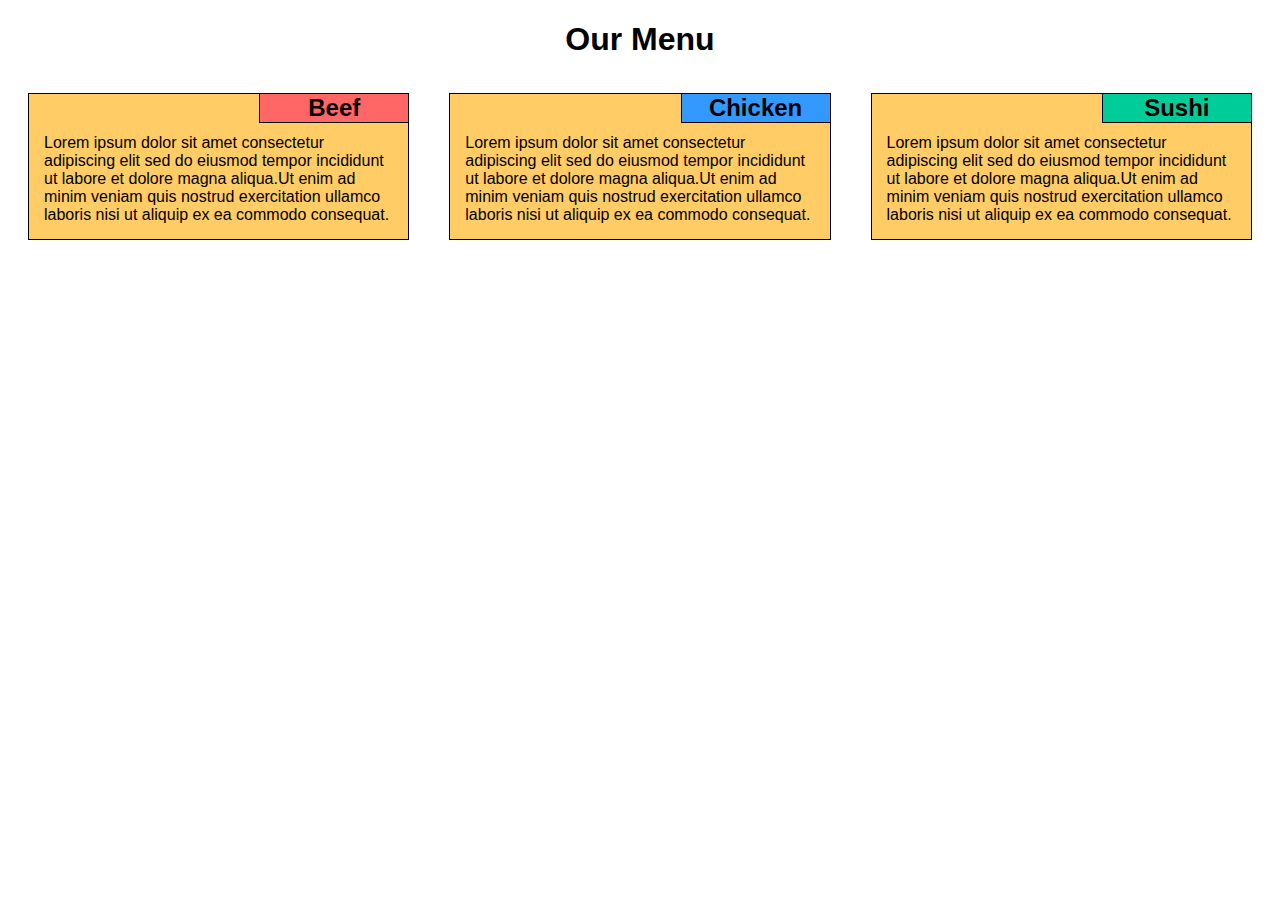
<file: module2-solution/index.html>
<!DOCTYPE html>
<html lang="en" dir="ltr">
  <head>
    <meta http-equiv="X-UA-Compatible" content="IE=edge">
    <meta charset="utf-8" content="width=device-width, initial-scale=1.0">
    <link rel="stylesheet" href="css/style.css">
    <title>Simple Responsive Webpage</title>
  </head>
  <body>
    <h1>Our Menu</h1>
    <div class="row">
      <div class="col-sm-12 col-md-6 col-lg-4">
         <h2 id="title-1">Beef</h2>
        <p>Lorem ipsum dolor sit amet consectetur adipiscing elit sed do
           eiusmod tempor incididunt ut labore et dolore magna aliqua.Ut
           enim ad minim veniam quis nostrud exercitation ullamco laboris
            nisi ut aliquip ex ea commodo consequat.</p>
          </div>
          <div class="col-sm-12 col-md-6 col-lg-4">
             <h2 id="title-2">Chicken</h2>
            <p>Lorem ipsum dolor sit amet consectetur adipiscing elit sed do
              eiusmod tempor incididunt ut labore et dolore magna aliqua.Ut
              enim ad minim veniam quis nostrud exercitation ullamco laboris
              nisi ut aliquip ex ea commodo consequat.</p>
          </div>
          <div class="col-sm-12 col-md-12 col-lg-4">
             <h2 id="title-3">Sushi</h2>
            <p>Lorem ipsum dolor sit amet consectetur adipiscing elit sed do
              eiusmod tempor incididunt ut labore et dolore magna aliqua.Ut
              enim ad minim veniam quis nostrud exercitation ullamco laboris
              nisi ut aliquip ex ea commodo consequat.</p>
          </div>
      </div>

  </body>
</html>
</file>
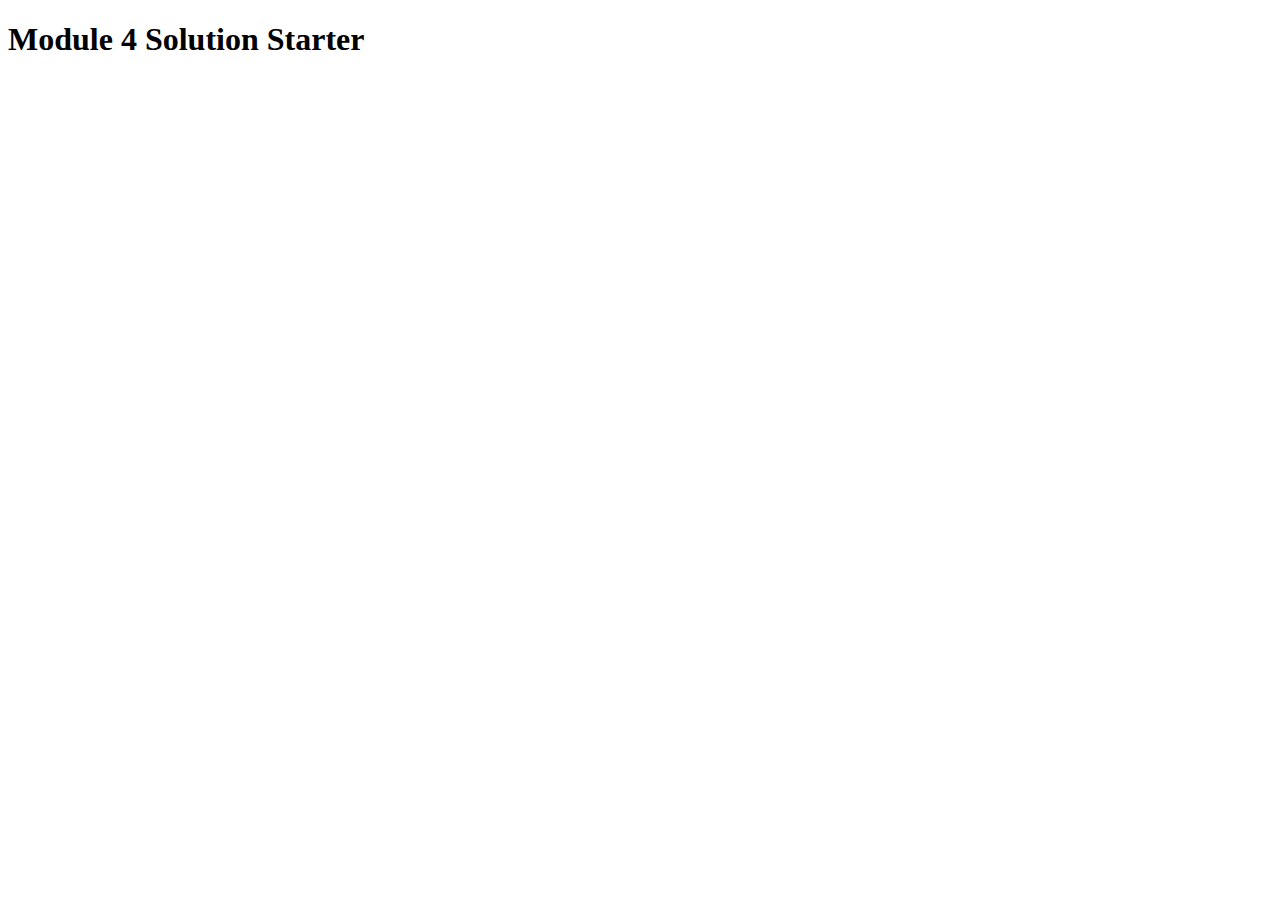
<file: module4-solution/index.html>
<!DOCTYPE html>
<html>
<head>
  <meta charset="utf-8">
  <title>Module 4 Solution Starter</title>
  <script src="SpeakHello.js"></script>
  <script src="SpeakGoodBye.js"></script>
  <script src="script.js"></script>
</head>
<body>
  <h1>Module 4 Solution Starter</h1>
</body>
</html>
</file>
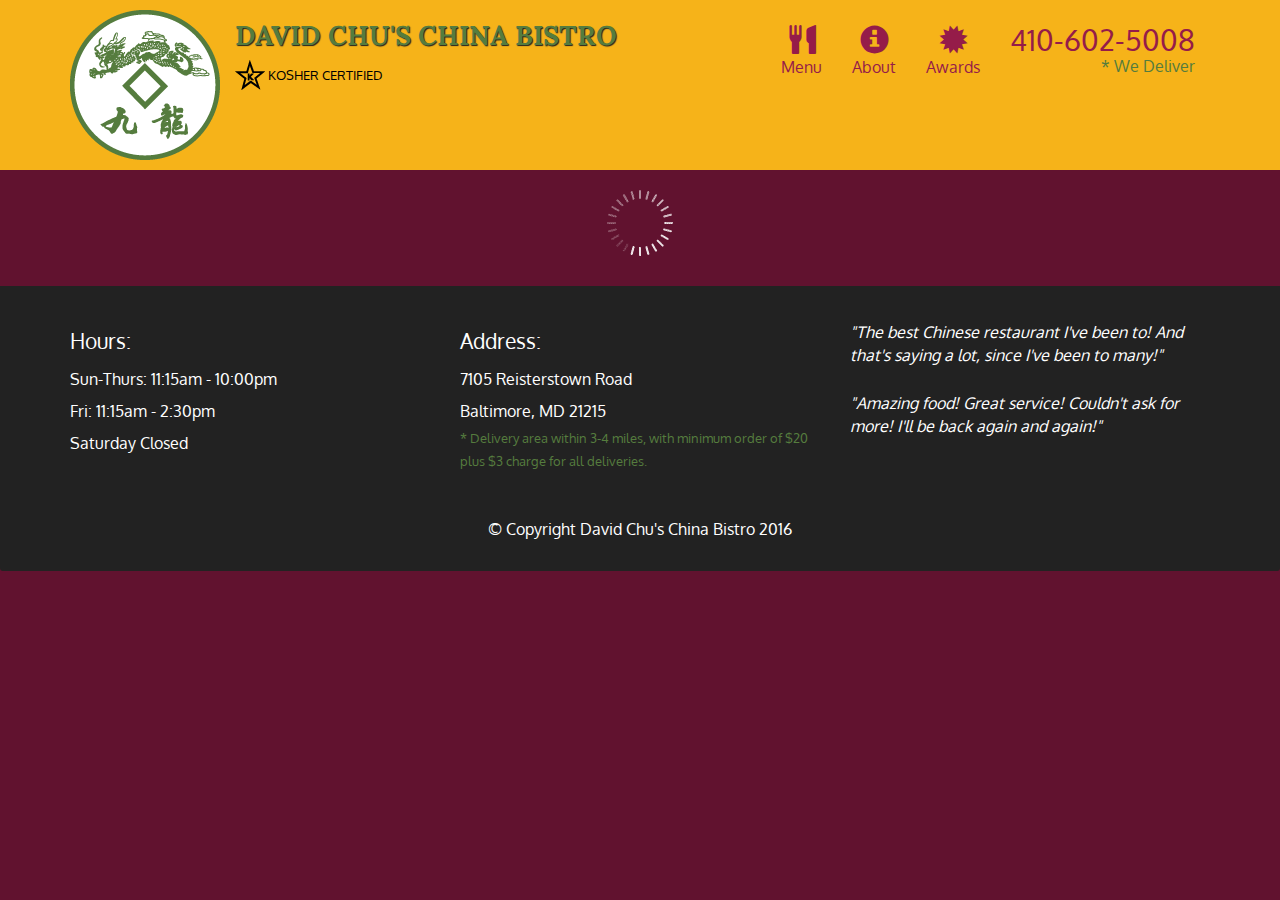
<file: module5-solution/index.html>
<!doctype html>
<html lang="en">
  <head>
    <meta charset="utf-8">
    <meta http-equiv="X-UA-Compatible" content="IE=edge">
    <meta name="viewport" content="width=device-width, initial-scale=1">
    <title>David Chu's China Bistro</title>
    <link rel="stylesheet" href="css/bootstrap.min.css">
    <link rel="stylesheet" href="css/styles.css">
    <link href='https://fonts.googleapis.com/css?family=Oxygen:400,300,700' rel='stylesheet' type='text/css'>
    <link href='https://fonts.googleapis.com/css?family=Lora' rel='stylesheet' type='text/css'>
  </head>
<body>
  <header>
    <nav id="header-nav" class="navbar navbar-default">
      <div class="container">
        <div class="navbar-header">
          <a href="index.html" class="pull-left visible-md visible-lg">
            <div id="logo-img" alt="Logo image"></div>
          </a>

          <div class="navbar-brand">
            <a href="index.html"><h1>David Chu's China Bistro</h1></a>
            <p>
              <img src="images/star-k-logo.png" alt="Kosher certification">
              <span>Kosher Certified</span>
            </p>
          </div>

          <button id="navbarToggle" type="button" class="navbar-toggle collapsed" data-toggle="collapse" data-target="#collapsable-nav" aria-expanded="false">
            <span class="sr-only">Toggle navigation</span>
            <span class="icon-bar"></span>
            <span class="icon-bar"></span>
            <span class="icon-bar"></span>
          </button>
        </div>

        <div id="collapsable-nav" class="collapse navbar-collapse">
           <ul id="nav-list" class="nav navbar-nav navbar-right">
            <li id="navHomeButton" class="visible-xs active">
              <a href="index.html">
                <span class="glyphicon glyphicon-home"></span> Home</a>
            </li>
            <li id="navMenuButton">
              <a href="#" onclick="$dc.loadMenuCategories();">
                <span class="glyphicon glyphicon-cutlery"></span><br class="hidden-xs"> Menu</a>
            </li>
            <li>
              <a href="#">
                <span class="glyphicon glyphicon-info-sign"></span><br class="hidden-xs"> About</a>
            </li>
            <li>
              <a href="#">
                <span class="glyphicon glyphicon-certificate"></span><br class="hidden-xs"> Awards</a>
            </li>
            <li id="phone" class="hidden-xs">
              <a href="tel:410-602-5008">
                <span>410-602-5008</span></a><div>* We Deliver</div>
            </li>
          </ul><!-- #nav-list -->
        </div><!-- .collapse .navbar-collapse -->
      </div><!-- .container -->
    </nav><!-- #header-nav -->
  </header>

  <div id="call-btn" class="visible-xs">
    <a class="btn" href="tel:410-602-5008">
    <span class="glyphicon glyphicon-earphone"></span>
    410-602-5008
    </a>
  </div>
  <div id="xs-deliver" class="text-center visible-xs">* We Deliver</div>

  <div id="main-content" class="container"></div>

  <footer class="panel-footer">
    <div class="container">
      <div class="row">
        <section id="hours" class="col-sm-4">
          <span>Hours:</span><br>
          Sun-Thurs: 11:15am - 10:00pm<br>
          Fri: 11:15am - 2:30pm<br>
          Saturday Closed
          <hr class="visible-xs">
        </section>
        <section id="address" class="col-sm-4">
          <span>Address:</span><br>
          7105 Reisterstown Road<br>
          Baltimore, MD 21215
          <p>* Delivery area within 3-4 miles, with minimum order of $20 plus $3 charge for all deliveries.</p>
          <hr class="visible-xs">
        </section>
        <section id="testimonials" class="col-sm-4">
          <p>"The best Chinese restaurant I've been to! And that's saying a lot, since I've been to many!"</p>
          <p>"Amazing food! Great service! Couldn't ask for more! I'll be back again and again!"</p>
        </section>
      </div>
      <div class="text-center">&copy; Copyright David Chu's China Bistro 2016</div>
    </div>
  </footer>

  <!-- jQuery (Bootstrap JS plugins depend on it) -->
  <script src="js/jquery-2.1.4.min.js"></script>
  <script src="js/bootstrap.min.js"></script>
  <script src="js/ajax-utils.js"></script>
  <script src="js/script.js"></script>
</body>
</html>
</file>
<file: module2-solution/css/style.css>
*{
  box-sizing: border-box;

}
body{
  font-family:'Noto Sans JP', sans-serif;
}
.row{
width:100%;

}
/* for small-sized devices */
@media (max-width:767px) {
	.col-sm-1, .col-sm-2, .col-sm-3, .col-sm-4, .col-sm-5, .col-sm-6,
	.col-sm-7, .col-sm-8, .col-sm-9, .col-sm-10, .col-sm-11, .col-sm-12 {
		float:left;
	}
	.col-sm-1 {
		width: 8.33%;
	}

	.col-sm-2 {
		width: 16.66%;
	}

	.col-sm-3 {
		width: 25%;
	}

	.col-sm-4 {
		width: 33.33%;
	}

	.col-sm-5 {
		width: 41.66%;
	}

	.col-sm-6 {
		width: 50.00%;
	}

	.col-sm-7 {
		width: 58.33%;
	}

	.col-sm-8 {
		width: 66.66%;
	}

	.col-sm-9 {
		width: 75%;
	}

	.col-sm-10 {
		width: 83.33%;
	}

	.col-sm-11 {
		width: 91.66%;
	}

	.col-sm-12 {
		width: 100%;
	}
}

/* for medium-sized devices*/
@media (min-width: 768px) and (max-width: 991px){
	.col-md-1, .col-md-2, .col-md-3, .col-md-4, .col-md-5, .col-md-6,
	.col-md-7, .col-md-8, .col-md-9, .col-md-10, .col-md-11, .col-md-12 {
		float: left;
	}

	.col-md-1 {
		width: 8.33%;
	}

	.col-md-2 {
		width: 16.66%;
	}

	.col-md-3 {
		width: 25%;
	}

	.col-md-4 {
		width: 33.33%;
	}

	.col-md-5 {
		width: 41.66%;
	}

	.col-md-6 {
		width: 50.00%;
	}

	.col-md-7 {
		width: 58.33%;
	}

	.col-md-8 {
		width: 66.66%;
	}

	.col-md-9 {
		width: 75%;
	}

	.col-md-10 {
		width: 83.33%;
	}

	.col-md-11 {
		width: 91.66%;
	}

	.col-md-12 {
		width: 100%;
	}
}

/*for large-sized devices*/
@media (min-width: 992px) {
	.col-lg-1, .col-lg-2, .col-lg-3, .col-lg-4, .col-lg-5, .col-lg-6,
	.col-lg-7, .col-lg-8, .col-lg-9, .col-lg-10, .col-lg-11, .col-lg-12 {
		float: left;

	}
	.col-lg-1 {
		width: 8.33%;
	}

	.col-lg-2 {
		width: 16.66%;
	}

	.col-lg-3 {
		width: 25%;
	}

	.col-lg-4 {
		width: 33.33%;
	}

	.col-lg-5 {
		width: 41.66%;
	}

	.col-lg-6 {
		width: 50.00%;
	}

	.col-lg-7 {
		width: 58.33%;
	}

	.col-lg-8 {
		width: 66.66%;
	}

	.col-lg-9 {
		width: 75%;
	}

	.col-lg-10 {
		width: 83.33%;
	}

	.col-lg-11 {
		width: 91.66%;
	}

	.col-lg-12 {
		width: 100%;
	}
}

h1{
  text-align: center;
  margin-bottom: 15px;
}
.row > div{
  position: relative;
}
p{
  border: 1px solid black;
  padding: 40px 15px 15px 15px;
  margin: 20px;
  background-color:#ffcc66;
  
}

h2{
  position: absolute;
  top: 0px;
  right: 20px;
  width: 150px;
  text-align: center;
  border: 1px solid black;

}
#title-1{
  background-color:#ff6666;
}
#title-2{
  background-color:#3399ff;
}
#title-3{
  background-color:#00cc99;
}
</file>
<file: module5-solution/css/styles.css>
body {
  font-size: 16px;
  color: #fff;
  background-color: #61122f;
  font-family: 'Oxygen', sans-serif;
}

/** HEADER **/
#header-nav {
  background-color: #f6b319;
  border-radius: 0;
  border: 0;
}

#logo-img {
  background: url('../images/restaurant-logo_large.png') no-repeat;
  width: 150px;
  height: 150px;
  margin: 10px 15px 10px 0;
}

.navbar-brand {
  padding-top: 25px;
}
.navbar-brand h1 { /* Restaurant name */
  font-family: 'Lora', serif;
  color: #557c3e;
  font-size: 1.5em;
  text-transform: uppercase;
  font-weight: bold;
  text-shadow: 1px 1px 1px #222;
  margin-top: 0;
  margin-bottom: 0;
  line-height: .75;
}
.navbar-brand a:hover, .navbar-brand a:focus {
  text-decoration: none;
}
.navbar-brand p { /* Kosher cert */
  color: #000;
  text-transform: uppercase;
  font-size: .7em;
  margin-top: 15px;
}
.navbar-brand p span { /* Star-K */
  vertical-align: middle;
}

#nav-list {
  margin-top: 10px;
}
#nav-list a {
  color: #951C49;
  text-align: center;
}
#nav-list a:hover {
  background: #E7E7E7;
}
#nav-list a span {
  font-size: 1.8em;
}

#phone {
  margin-top: 5px;
}
#phone a { /* Phone number */
  text-align: right;
  padding-bottom: 0;
}
#phone div { /* We Deliver */
  color: #557c3e;
  text-align: right;
  padding-right: 15px;
}

.navbar-header button.navbar-toggle, .navbar-header .icon-bar {
  border: 1px solid #61122f;
}
.navbar-header button.navbar-toggle {
  clear: both;
  margin-top: -30px;
}
/* END HEADER */

/* FOOTER */
.panel-footer {
  margin-top: 30px;
  padding-top: 35px;
  padding-bottom: 30px;
  background-color: #222;
  border-top: 0;
}
.panel-footer div.row {
  margin-bottom: 35px;
}
#hours, #address {
  line-height: 2;
}
#hours > span, #address > span {
  font-size: 1.3em;
}
#address p {
  color: #557c3e;
  font-size: .8em;
  line-height: 1.8;
}
#testimonials {
  font-style: italic;
}
#testimonials p:nth-child(2) {
  margin-top: 25px;
}
/* END FOOTER */



/* HOME PAGE */
.container .jumbotron {
  box-shadow: 0 0 50px #3F0C1F;
  border: 2px solid #3F0C1F;
}

#menu-tile, #specials-tile, #map-tile {
  height: 250px;
  width: 100%;
  margin-bottom: 15px;
  position: relative;
  border: 2px solid #3F0C1F;
  overflow: hidden;
}
#menu-tile:hover, #specials-tile:hover, #map-tile:hover {
  box-shadow: 0 1px 5px 1px #cccccc;
}
#menu-tile {
  background: url('../images/menu-tile.jpg') no-repeat;
  background-position: center;
}
#specials-tile {
  background: url('../images/specials-tile.jpg') no-repeat;
  background-position: center;
}
#menu-tile span, #specials-tile span, #map-tile span {
  position: absolute;
  bottom: 0;
  right: 0;
  width: 100%;
  text-align: center;
  font-size: 1.6em;
  text-transform: uppercase;
  background-color: #000;
  color: #fff;
  opacity: .8;
}
/* END HOME PAGE */

/* MENU CATEGORIES PAGE */
.category-tile { 
  position: relative;
  border: 2px solid #3F0C1F;
  overflow: hidden;
  width: 200px;
  height: 200px;
  margin: 0 auto 15px;
}
.category-tile span {
  position: absolute;
  bottom: 0;
  right: 0;
  width: 100%;
  text-align: center;
  font-size: 1.2em;
  text-transform: uppercase;
  background-color: #000;
  color: #fff;
  opacity: .8;
}
.category-tile:hover {
  box-shadow: 0 1px 5px 1px #cccccc;
}

#menu-categories-title + div {
  margin-bottom: 50px;
}
/* END MENU CATEGORIES PAGE */

/* SINGLE CATEGORY PAGE */
.menu-item-tile {
  margin-bottom: 25px;
}
.menu-item-tile hr {
  width: 80%;
}
.menu-item-tile .menu-item-price {
  font-size: 1.1em;
  text-align: right;
  margin-top: -15px;
  margin-right: -15px;
}
.menu-item-tile .menu-item-price span {
  font-size: .6em;
}
.menu-item-photo {
  position: relative;
  border: 2px solid #3F0C1F; 
  overflow: hidden;
  padding: 0;
  margin-right: -15px;
  margin-left: auto;
  margin-bottom: 20px;
  max-width: 250px;
}
.menu-item-photo div {
  position: absolute;
  bottom: 0;
  right: 0;
  width: 80px;
  background-color: #557c3e;
  text-align: center;
}
.menu-item-description {
  padding-right: 30px;
}
h3.menu-item-title {
  margin: 0 0 10px;
}
.menu-item-details {
  font-size: .9em;
  font-style: italic;
}
/* END SINGLE CATEGORY PAGE */


/********** Large devices only **********/
@media (min-width: 1200px) {
  .container .jumbotron {
    background: url('../images/jumbotron_1200.jpg') no-repeat;
    height: 675px;
  }
}

/********** Medium devices only **********/
@media (min-width: 992px) and (max-width: 1199px) {
  /* Header */
  #logo-img {
    background: url('../images/restaurant-logo_medium.png') no-repeat;
    width: 100px;
    height: 100px;
    margin: 5px 5px 5px 0;
  }
  /* End Header */

  /* Home Page */
  .container .jumbotron {
    background: url('../images/jumbotron_992.jpg') no-repeat;
    height: 558px;
  }
  /* End Home Page */
}

/********** Small devices only **********/
@media (min-width: 768px) and (max-width: 991px) {
  /* Home Page */
  .container .jumbotron {
    background: url('../images/jumbotron_768.jpg') no-repeat;
    height: 432px;
  }
  /* End Home Page */
}

/********** Extra small devices only **********/
@media (max-width: 767px) {
  /* Header */
  .navbar-brand {
    padding-top: 10px;
    height: 80px;
  }
  .navbar-brand h1 { /* Restaurant name */
    padding-top: 10px;
    font-size: 5vw; /* 1vw = 1% of viewport width */
  }
  .navbar-brand p { /* Kosher cert */
    font-size: .6em;
    margin-top: 12px;
  }
  .navbar-brand p img { /* Star-K */
    height: 20px;
  }

  #collapsable-nav a { /* Collapsed nav menu text */
    font-size: 1.2em;
  }
  #collapsable-nav a span { /* Collapsed nav menu glyph */
    font-size: 1em;
    margin-right: 5px;
  }

  #call-btn > a {
    font-size: 1.5em;
    display: block;
    margin: 0 20px;
    padding: 10px;
    border: 2px solid #fff;
    background-color: #f6b319;
    color: #951c49;
  }
  #xs-deliver {
    margin-top: 5px;
    font-size: .7em;
    letter-spacing: .1em;
    text-transform: uppercase;
  }
  /* End Header */

  /* Footer */
  .panel-footer section {
    margin-bottom: 30px;
    text-align: center;
  }
  .panel-footer section:nth-child(3) {
    margin-bottom: 0; /* margin already exists on the whole row */
  }
  .panel-footer section hr {
    width: 50%;
  }
  /* End Footer */

  /* Home Page */
  .container .jumbotron {
    margin-top: 30px;
    padding: 0;
  }
  #menu-tile, #specials-tile {
    width: 360px;
    margin: 0 auto 15px;
  }

  .menu-item-photo {
    margin-right: auto;
  }
  .menu-item-tile .menu-item-price {
    text-align: center;
  }
  .menu-item-description {
    text-align: center;;
  }
}


/********** Super extra small devices Only :-) (e.g., iPhone 4) **********/
@media (max-width: 479px) {
  /* Header */
  .navbar-brand h1 { /* Restaurant name */
    padding-top: 5px;
    font-size: 6vw;
  }
  /* End Header */
  
  /* Home page */
  #menu-tile, #specials-tile {
    width: 280px;
    margin: 0 auto 15px;
  }

  .col-xxs-12 {
    position: relative;
    min-height: 1px;
    padding-right: 15px;
    padding-left: 15px;
    float: left;
    width: 100%;
  }
}
</file>
